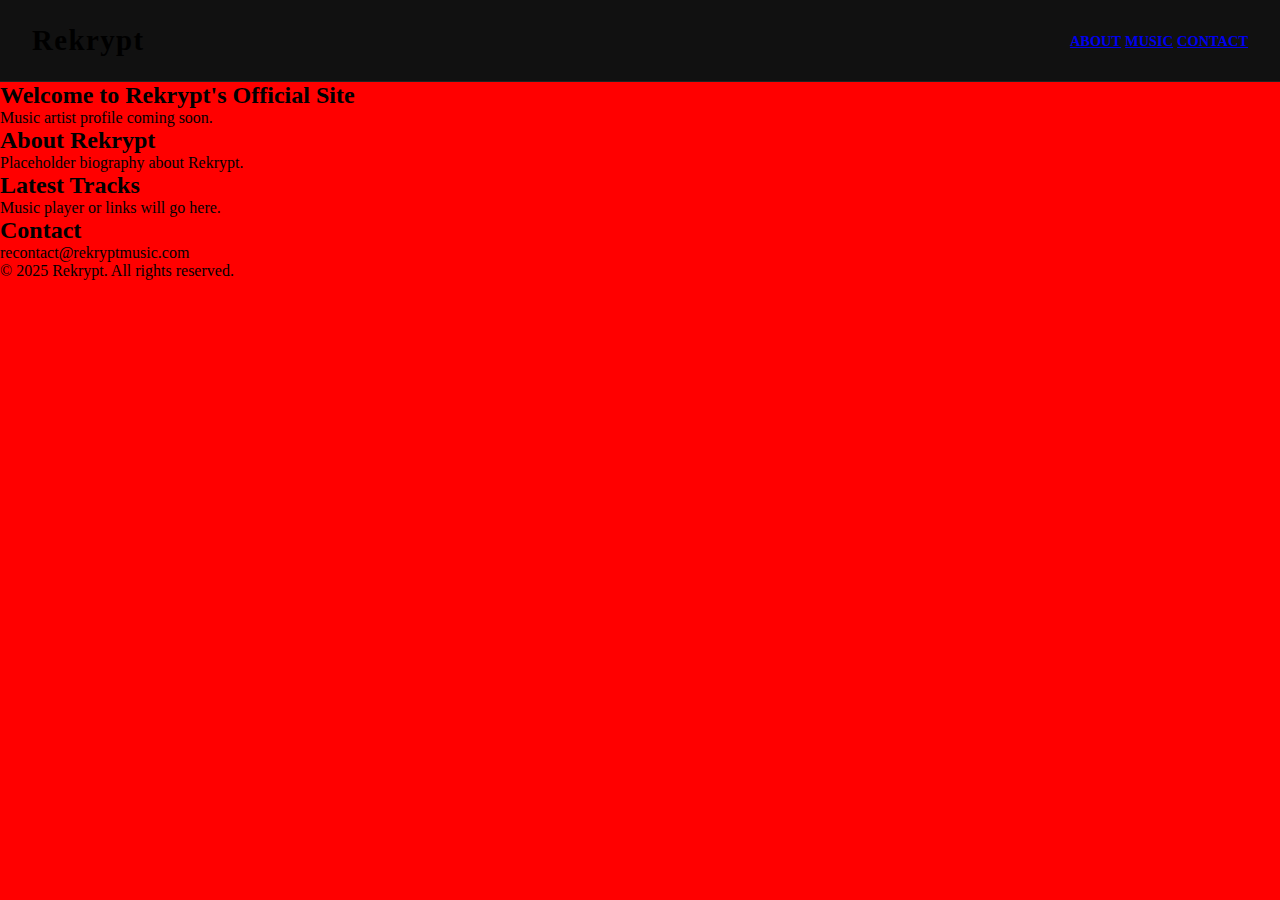
<file: index.html>
<!DOCTYPE html>
<html lang="en">
<head>
  <meta charset="UTF-8" />
  <meta name="viewport" content="width=device-width, initial-scale=1" />
  <title>Rekrypt - Music Artist</title>
  <link rel="stylesheet" href="style.css" />
</head>
<body>
  <header>
    <h1>Rekrypt</h1>
    <nav>
      <a href="#about">About</a>
      <a href="#music">Music</a>
      <a href="#contact">Contact</a>
    </nav>
  </header>

  <section class="hero">
    <h2>Welcome to Rekrypt's Official Site</h2>
    <p>Music artist profile coming soon.</p>
  </section>

  <section id="about">
    <h2>About Rekrypt</h2>
    <p>Placeholder biography about Rekrypt.</p>
  </section>

  <section id="music">
    <h2>Latest Tracks</h2>
    <p>Music player or links will go here.</p>
  </section>

  <section id="contact">
    <h2>Contact</h2>
    <p>recontact@rekryptmusic.com</p>
  </section>

  <footer>
    <p>© 2025 Rekrypt. All rights reserved.</p>
  </footer>
</body>
</html>
</file>
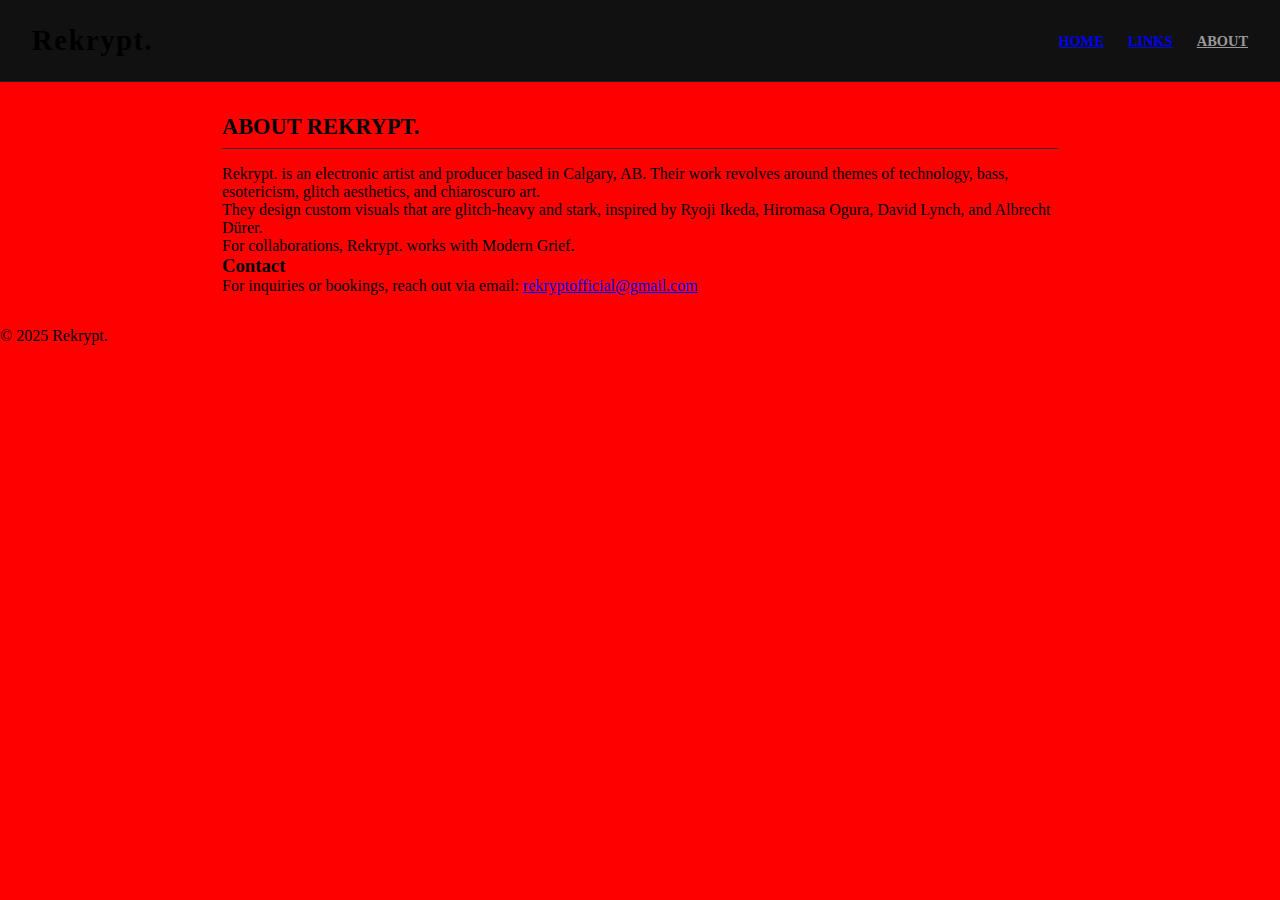
<file: about.html>
<!DOCTYPE html>
<html lang="en">
<head>
  <meta charset="UTF-8" />
  <meta name="viewport" content="width=device-width, initial-scale=1" />
  <title>About Rekrypt.</title>
  <link rel="stylesheet" href="style.css">
</head>
<body>
  <header>
    <h1>Rekrypt.</h1>
    <nav>
      <ul>
        <li><a href="index.html">Home</a></li>
        <li><a href="links.html">Links</a></li>
        <li><a href="about.html" class="active">About</a></li>
      </ul>
    </nav>
  </header>

  <main>
    <h2>About Rekrypt.</h2>
    <p>
      Rekrypt. is an electronic artist and producer based in Calgary, AB.
      Their work revolves around themes of technology, bass, esotericism,
      glitch aesthetics, and chiaroscuro art.
    </p>
    <p>
      They design custom visuals that are glitch-heavy and stark,
      inspired by Ryoji Ikeda, Hiromasa Ogura, David Lynch, and Albrecht Dürer.
    </p>
    <p>
      For collaborations, Rekrypt. works with Modern Grief.
    </p>
    <h3>Contact</h3>
    <p>
      For inquiries or bookings, reach out via email:  
      <a href="mailto:rekryptofficial@gmail.com">rekryptofficial@gmail.com</a>
    </p>
  </main>

  <footer>
    <p>© 2025 Rekrypt.</p>
  </footer>
</body>
</html>
</file>
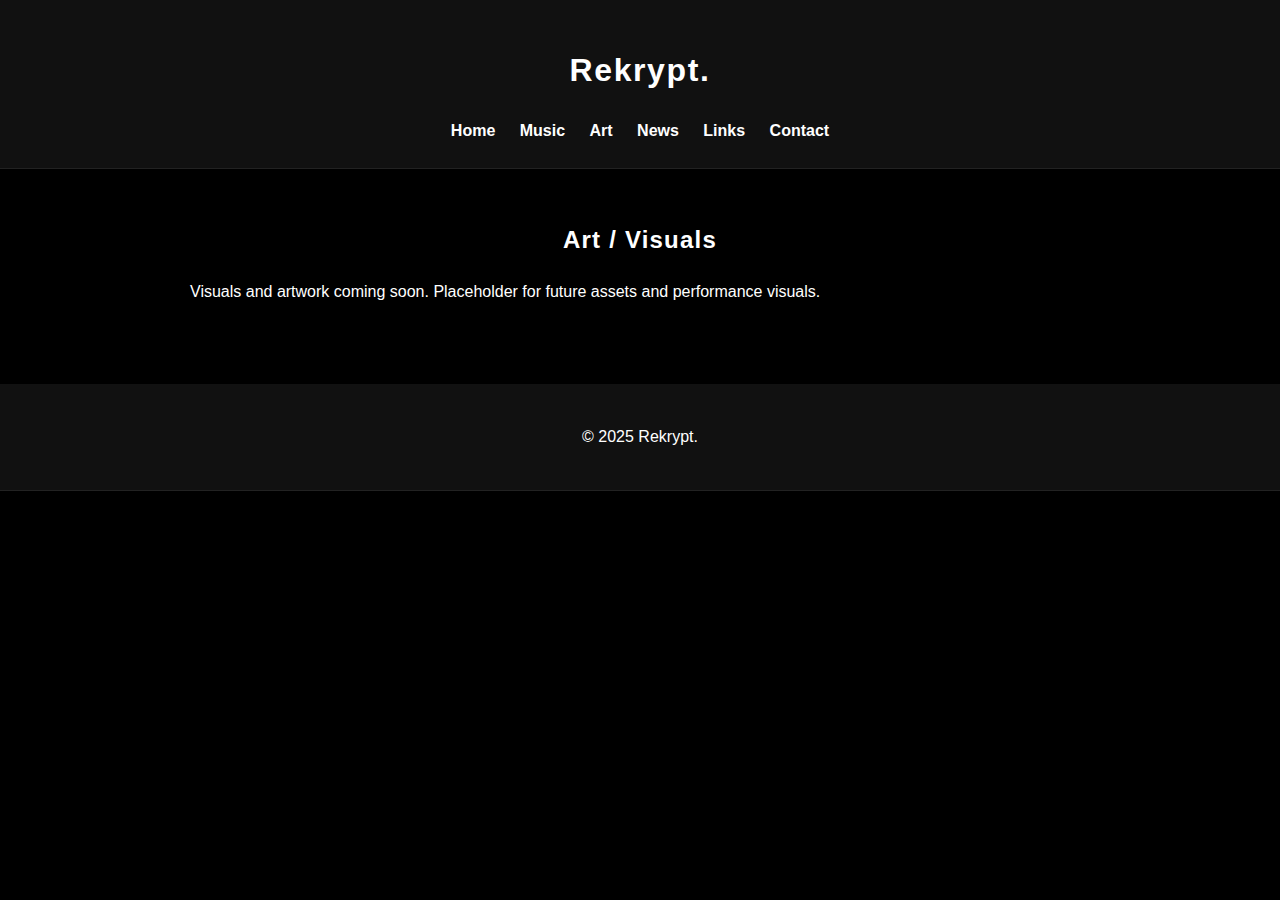
<file: art.html>
<!DOCTYPE html>
<html lang="en"><head><meta charset="UTF-8"><meta name="viewport" content="width=device-width, initial-scale=1.0">
<title>Art | Rekrypt.</title>
<style>
  body {
    background-color: #000;
    color: #fff;
    font-family: 'Segoe UI', Tahoma, Geneva, Verdana, sans-serif;
    margin: 0;
    padding: 0;
    line-height: 1.6;
  }
  header, footer {
    text-align: center;
    padding: 1.5em;
    background-color: #111;
    border-bottom: 1px solid #222;
  }
  nav a {
    color: #fff;
    margin: 0 10px;
    text-decoration: none;
    font-weight: bold;
  }
  nav a:hover { color: #ccc; }
  main {
    padding: 2em;
    max-width: 900px;
    margin: 0 auto;
  }
  h1, h2 {
    text-align: center;
    font-weight: 700;
    letter-spacing: 0.05em;
  }
  section { margin-bottom: 3em; }
  .spotify-player iframe {
    width: 100%;
    height: 380px;
    border: none;
    border-radius: 8px;
    box-shadow: 0 0 20px #555;
  }
  .links a {
    display: inline-block;
    margin: 0.5em;
    padding: 0.5em 1em;
    border: 1px solid #fff;
    color: #fff;
    border-radius: 4px;
    text-decoration: none;
    transition: 0.3s;
  }
  .links a:hover {
    background-color: #fff;
    color: #000;
  }
</style>
</head><body>
<header><h1>Rekrypt.</h1>
<nav>
<a href="index.html">Home</a>
<a href="music.html">Music</a>
<a href="art.html">Art</a>
<a href="news.html">News</a>
<a href="links.html">Links</a>
<a href="contact.html">Contact</a>
</nav></header>
<main>
<section id="art">
<h2>Art / Visuals</h2>
<p>Visuals and artwork coming soon. Placeholder for future assets and performance visuals.</p>
</section>
</main>
<footer><p>© 2025 Rekrypt.</p></footer></body></html>
</file>
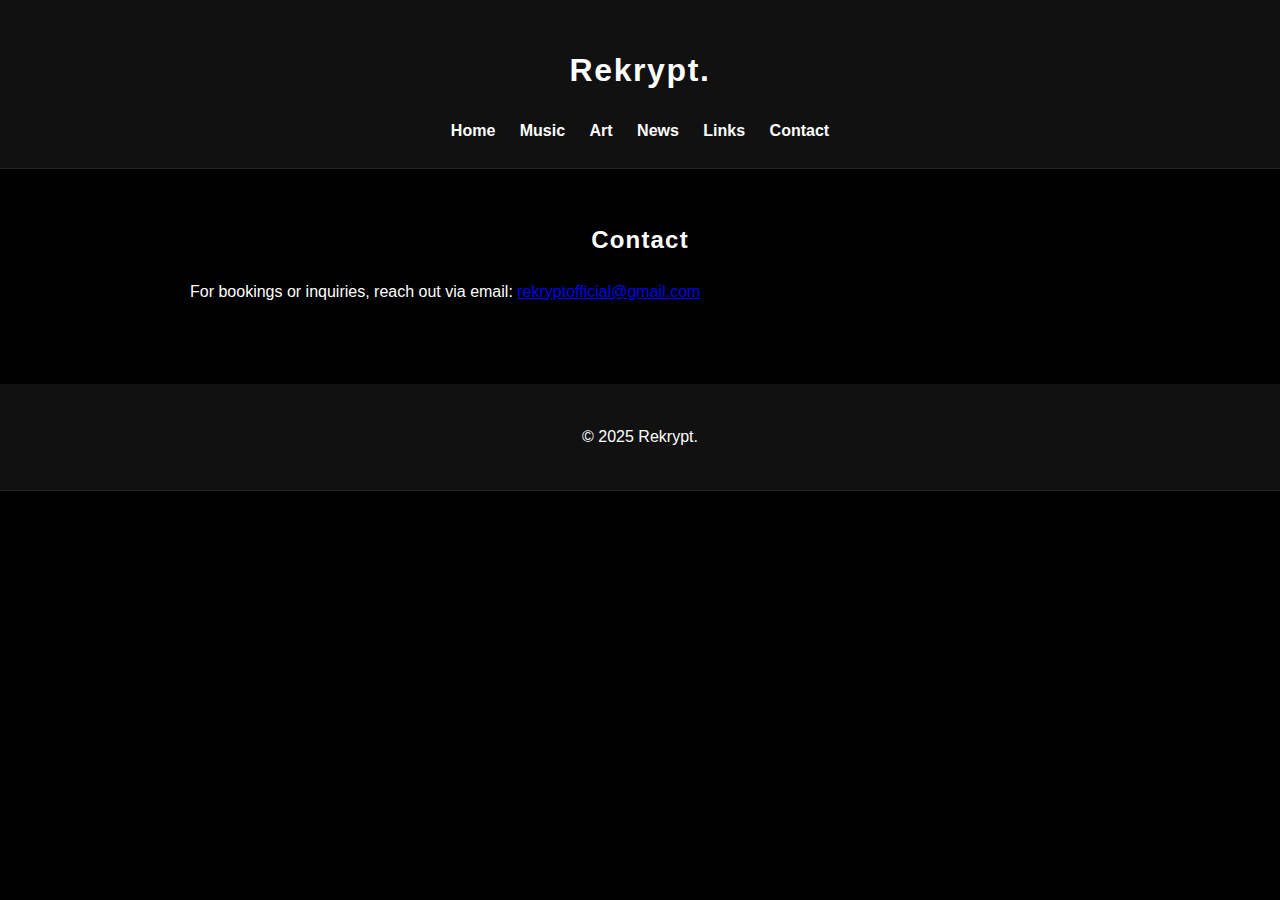
<file: contact.html>
<!DOCTYPE html>
<html lang="en"><head><meta charset="UTF-8"><meta name="viewport" content="width=device-width, initial-scale=1.0">
<title>Contact | Rekrypt.</title>
<style>
  body {
    background-color: #000;
    color: #fff;
    font-family: 'Segoe UI', Tahoma, Geneva, Verdana, sans-serif;
    margin: 0;
    padding: 0;
    line-height: 1.6;
  }
  header, footer {
    text-align: center;
    padding: 1.5em;
    background-color: #111;
    border-bottom: 1px solid #222;
  }
  nav a {
    color: #fff;
    margin: 0 10px;
    text-decoration: none;
    font-weight: bold;
  }
  nav a:hover { color: #ccc; }
  main {
    padding: 2em;
    max-width: 900px;
    margin: 0 auto;
  }
  h1, h2 {
    text-align: center;
    font-weight: 700;
    letter-spacing: 0.05em;
  }
  section { margin-bottom: 3em; }
  .spotify-player iframe {
    width: 100%;
    height: 380px;
    border: none;
    border-radius: 8px;
    box-shadow: 0 0 20px #555;
  }
  .links a {
    display: inline-block;
    margin: 0.5em;
    padding: 0.5em 1em;
    border: 1px solid #fff;
    color: #fff;
    border-radius: 4px;
    text-decoration: none;
    transition: 0.3s;
  }
  .links a:hover {
    background-color: #fff;
    color: #000;
  }
</style>
</head><body>
<header><h1>Rekrypt.</h1>
<nav>
<a href="index.html">Home</a>
<a href="music.html">Music</a>
<a href="art.html">Art</a>
<a href="news.html">News</a>
<a href="links.html">Links</a>
<a href="contact.html">Contact</a>
</nav></header>
<main>
<section id="contact">
<h2>Contact</h2>
<p>For bookings or inquiries, reach out via email: <a href="mailto:rekryptofficial@gmail.com">rekryptofficial@gmail.com</a></p>
</section>
</main>
<footer><p>© 2025 Rekrypt.</p></footer></body></html>
</file>
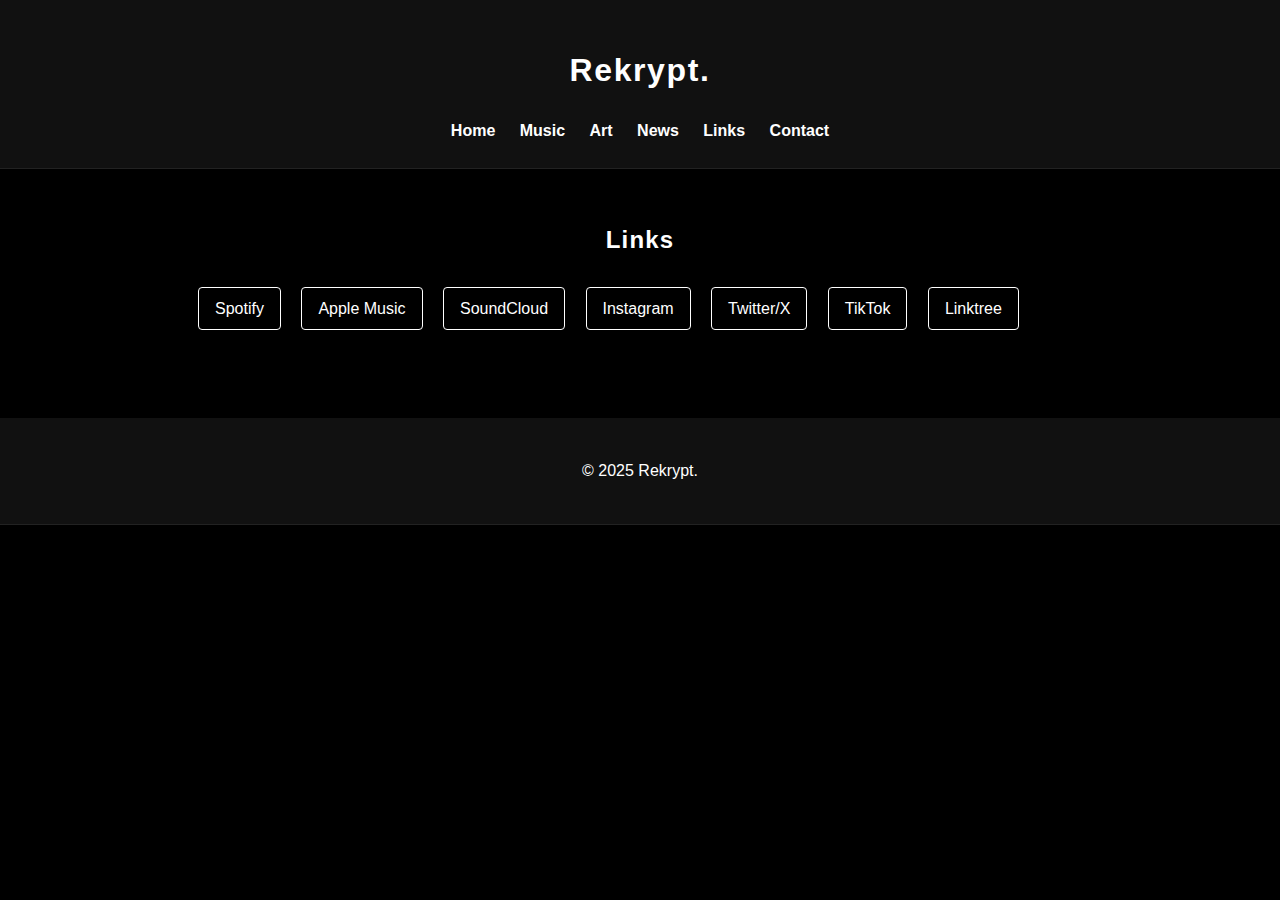
<file: links.html>
<!DOCTYPE html>
<html lang="en"><head><meta charset="UTF-8"><meta name="viewport" content="width=device-width, initial-scale=1.0">
<title>Links | Rekrypt.</title>
<style>
  body {
    background-color: #000;
    color: #fff;
    font-family: 'Segoe UI', Tahoma, Geneva, Verdana, sans-serif;
    margin: 0;
    padding: 0;
    line-height: 1.6;
  }
  header, footer {
    text-align: center;
    padding: 1.5em;
    background-color: #111;
    border-bottom: 1px solid #222;
  }
  nav a {
    color: #fff;
    margin: 0 10px;
    text-decoration: none;
    font-weight: bold;
  }
  nav a:hover { color: #ccc; }
  main {
    padding: 2em;
    max-width: 900px;
    margin: 0 auto;
  }
  h1, h2 {
    text-align: center;
    font-weight: 700;
    letter-spacing: 0.05em;
  }
  section { margin-bottom: 3em; }
  .spotify-player iframe {
    width: 100%;
    height: 380px;
    border: none;
    border-radius: 8px;
    box-shadow: 0 0 20px #555;
  }
  .links a {
    display: inline-block;
    margin: 0.5em;
    padding: 0.5em 1em;
    border: 1px solid #fff;
    color: #fff;
    border-radius: 4px;
    text-decoration: none;
    transition: 0.3s;
  }
  .links a:hover {
    background-color: #fff;
    color: #000;
  }
</style>
</head><body>
<header><h1>Rekrypt.</h1>
<nav>
<a href="index.html">Home</a>
<a href="music.html">Music</a>
<a href="art.html">Art</a>
<a href="news.html">News</a>
<a href="links.html">Links</a>
<a href="contact.html">Contact</a>
</nav></header>
<main>
<section id="links" class="links">
<h2>Links</h2>
<a href="https://open.spotify.com/artist/16wIMPLNgU4ytSErDCWgFZ" target="_blank">Spotify</a>
<a href="https://music.apple.com/us/artist/rekrypt/1536907559" target="_blank">Apple Music</a>
<a href="https://soundcloud.com/rekrypt" target="_blank">SoundCloud</a>
<a href="https://www.instagram.com/rekrypt" target="_blank">Instagram</a>
<a href="https://x.com/Rekrypt" target="_blank">Twitter/X</a>
<a href="https://www.tiktok.com/@rekrypt" target="_blank">TikTok</a>
<a href="https://linktr.ee/darnelm" target="_blank">Linktree</a>
</section>
</main>
<footer><p>© 2025 Rekrypt.</p></footer></body></html>
</file>
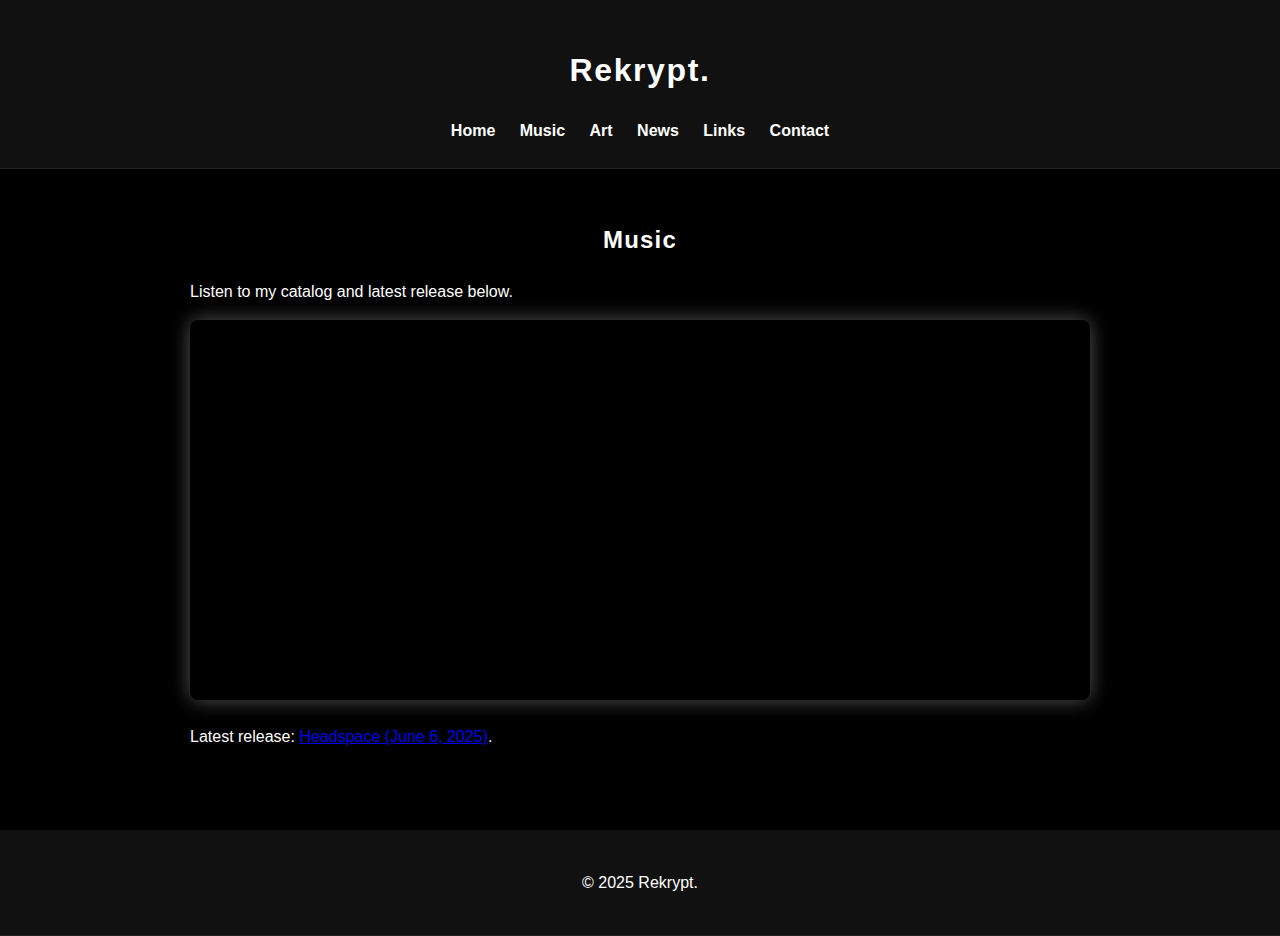
<file: music.html>
<!DOCTYPE html>
<html lang="en"><head><meta charset="UTF-8"><meta name="viewport" content="width=device-width, initial-scale=1.0">
<title>Music | Rekrypt.</title>
<style>
  body {
    background-color: #000;
    color: #fff;
    font-family: 'Segoe UI', Tahoma, Geneva, Verdana, sans-serif;
    margin: 0;
    padding: 0;
    line-height: 1.6;
  }
  header, footer {
    text-align: center;
    padding: 1.5em;
    background-color: #111;
    border-bottom: 1px solid #222;
  }
  nav a {
    color: #fff;
    margin: 0 10px;
    text-decoration: none;
    font-weight: bold;
  }
  nav a:hover { color: #ccc; }
  main {
    padding: 2em;
    max-width: 900px;
    margin: 0 auto;
  }
  h1, h2 {
    text-align: center;
    font-weight: 700;
    letter-spacing: 0.05em;
  }
  section { margin-bottom: 3em; }
  .spotify-player iframe {
    width: 100%;
    height: 380px;
    border: none;
    border-radius: 8px;
    box-shadow: 0 0 20px #555;
  }
  .links a {
    display: inline-block;
    margin: 0.5em;
    padding: 0.5em 1em;
    border: 1px solid #fff;
    color: #fff;
    border-radius: 4px;
    text-decoration: none;
    transition: 0.3s;
  }
  .links a:hover {
    background-color: #fff;
    color: #000;
  }
</style>
</head><body>
<header><h1>Rekrypt.</h1>
<nav>
<a href="index.html">Home</a>
<a href="music.html">Music</a>
<a href="art.html">Art</a>
<a href="news.html">News</a>
<a href="links.html">Links</a>
<a href="contact.html">Contact</a>
</nav></header>
<main>
<section id="music">
<h2>Music</h2>
<p>Listen to my catalog and latest release below.</p>
<div class="spotify-player">
<iframe src="https://open.spotify.com/embed/artist/16wIMPLNgU4ytSErDCWgFZ?utm_source=generator" allow="encrypted-media"></iframe>
</div>
<p>Latest release: <a href="https://open.spotify.com/album/4V5k1tccJBaK7IdUTqgovN?si=Nn1lVTfeRCGvT8CeIrKy6A" target="_blank">Headspace (June 6, 2025)</a>.</p>
</section>
</main>
<footer><p>© 2025 Rekrypt.</p></footer></body></html>
</file>
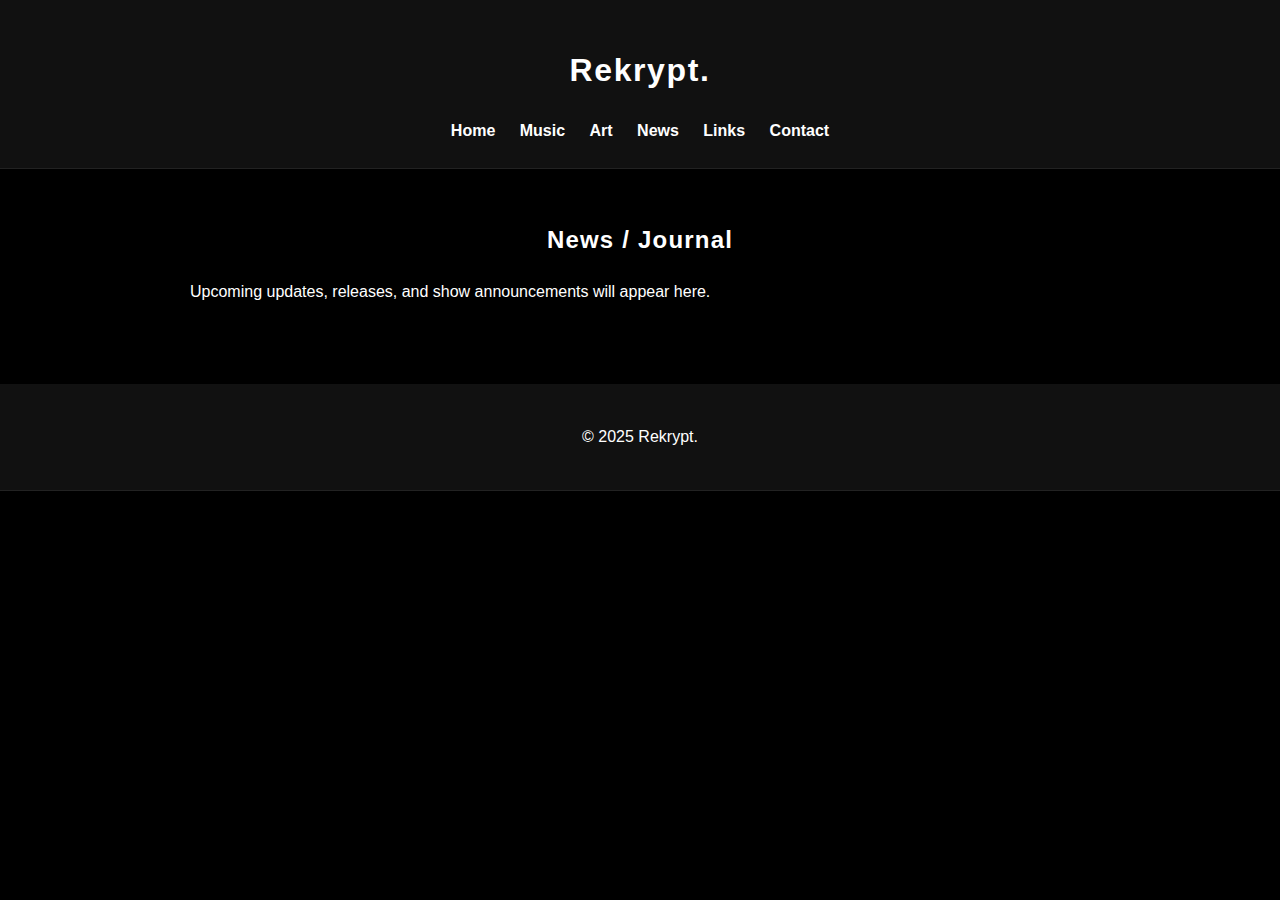
<file: news.html>
<!DOCTYPE html>
<html lang="en"><head><meta charset="UTF-8"><meta name="viewport" content="width=device-width, initial-scale=1.0">
<title>News | Rekrypt.</title>
<style>
  body {
    background-color: #000;
    color: #fff;
    font-family: 'Segoe UI', Tahoma, Geneva, Verdana, sans-serif;
    margin: 0;
    padding: 0;
    line-height: 1.6;
  }
  header, footer {
    text-align: center;
    padding: 1.5em;
    background-color: #111;
    border-bottom: 1px solid #222;
  }
  nav a {
    color: #fff;
    margin: 0 10px;
    text-decoration: none;
    font-weight: bold;
  }
  nav a:hover { color: #ccc; }
  main {
    padding: 2em;
    max-width: 900px;
    margin: 0 auto;
  }
  h1, h2 {
    text-align: center;
    font-weight: 700;
    letter-spacing: 0.05em;
  }
  section { margin-bottom: 3em; }
  .spotify-player iframe {
    width: 100%;
    height: 380px;
    border: none;
    border-radius: 8px;
    box-shadow: 0 0 20px #555;
  }
  .links a {
    display: inline-block;
    margin: 0.5em;
    padding: 0.5em 1em;
    border: 1px solid #fff;
    color: #fff;
    border-radius: 4px;
    text-decoration: none;
    transition: 0.3s;
  }
  .links a:hover {
    background-color: #fff;
    color: #000;
  }
</style>
</head><body>
<header><h1>Rekrypt.</h1>
<nav>
<a href="index.html">Home</a>
<a href="music.html">Music</a>
<a href="art.html">Art</a>
<a href="news.html">News</a>
<a href="links.html">Links</a>
<a href="contact.html">Contact</a>
</nav></header>
<main>
<section id="news">
<h2>News / Journal</h2>
<p>Upcoming updates, releases, and show announcements will appear here.</p>
</section>
</main>
<footer><p>© 2025 Rekrypt.</p></footer></body></html>
</file>
<file: style.css>
/* ===== REKRYPT SITE THEME ===== */
/* Clean black + white, minimal, consistent across pages */

/* --- RESET / BASE --- */
* {
  margin: 0;
  padding: 0;
  box-sizing: border-box;
}

body {
  background-color: red;
}

}

/* --- LINKS --- */
a {
  color: #fff;
  text-decoration: none;
  transition: 0.3s;
}

a:hover {
  color: #ccc;
  text-decoration: underline;
}

/* --- HEADER --- */
header {
  background-color: #111;
  padding: 1.5rem 2rem;
  display: flex;
  align-items: center;
  justify-content: space-between;
  border-bottom: 1px solid #222;
}

header h1 {
  font-size: 1.8rem;
  letter-spacing: 0.05em;
  font-weight: 700;
}

/* --- NAVIGATION --- */
nav ul {
  list-style: none;
  display: flex;
  gap: 1.5rem;
}

nav a {
  font-weight: 600;
  text-transform: uppercase;
  font-size: 0.9rem;
}

nav a.active,
nav a:hover {
  color: #999;
}

/* --- MAIN CONTENT --- */
main {
  flex-grow: 1;
  max-width: 900px;
  margin: 0 auto;
  padding: 2rem;
}

main h2 {
  font-size: 1.4rem;
  text-transform: uppercase;
  margin-bottom: 1rem;
  border-bottom: 1px solid #333;
  padding-bottom: 0.5rem;
}

/* --- SECTIONS --- */
</file>
